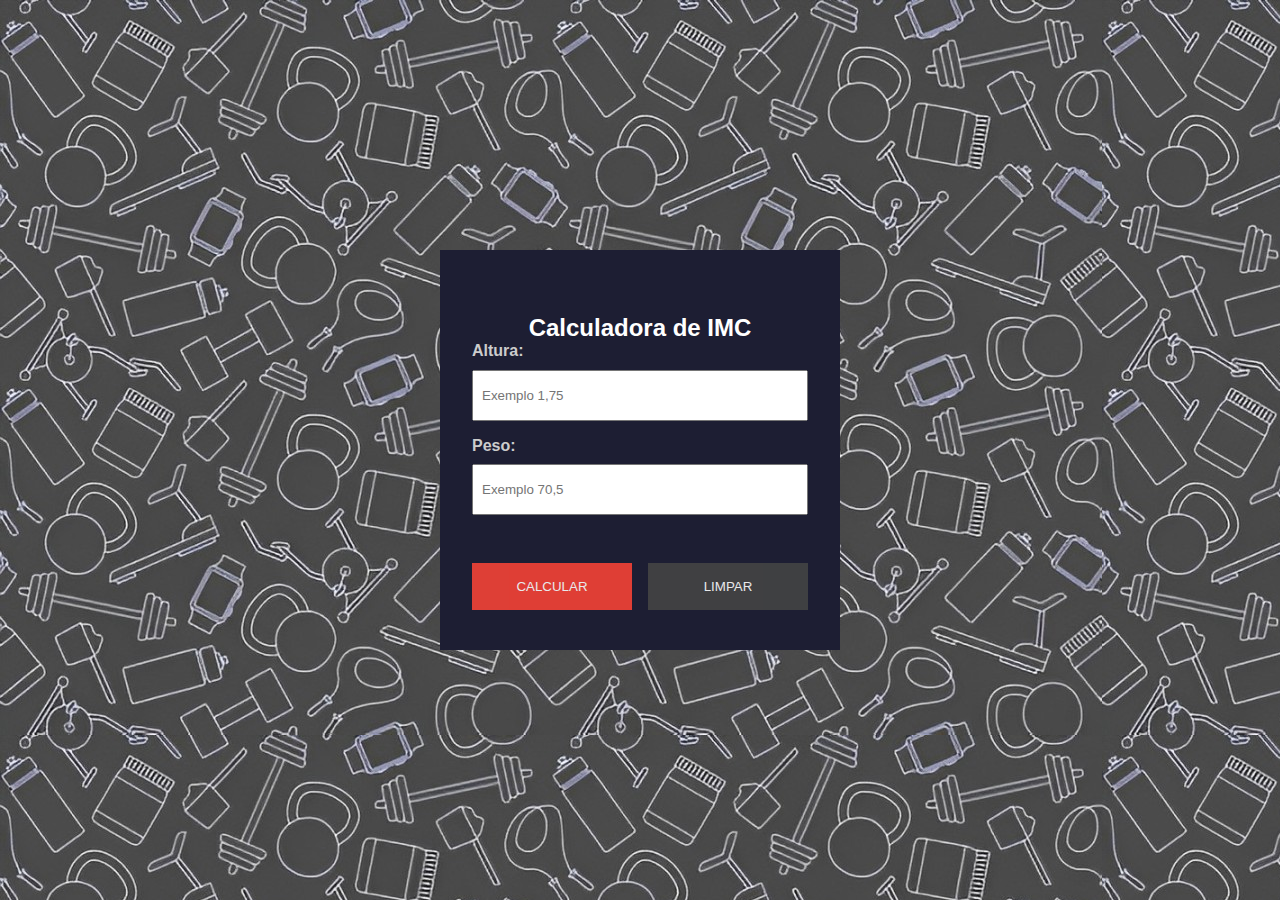
<file: IMC/imc.html>
<!DOCTYPE html>
<html lang="en">
<head>
    <meta charset="UTF-8">
    <meta name="viewport" content="width=device-width, initial-scale=1.0">
    <title>Calculadora de IMC</title>
    <link rel="stylesheet" href="css/style.css">
    <link rel="preconnect" href="https://fonts.googleapis.com">
    <link rel="preconnect" href="https://fonts.gstatic.com" crossorigin>
    <link href="https://fonts.googleapis.com/css2?family=Inter:wght@100..900&display=swap" rel="stylesheet">


    <script src="js/script.js" defer></script>
</head>
<body>
    <div class="container">
        <div id="calc-container" >
            <h2>Calculadora de IMC</h2>
            <form id="imc">
                <div class="form-inputs">
                    <div class="form-control">
                        <label for="height">Altura:</label>
                        <input type="text" name="height" id="height" placeholder="Exemplo 1,75">
                    </div>

                    <div class="form-control">
                        <label for="weight">Peso:</label>
                        <input type="text" name="weight" id="weight" placeholder="Exemplo 70,5">

                    </div>
                </div>

                <div class="action-control">
                    <button id="calc-btn">Calcular</button>
                    <button id="clear-btn">Limpar</button>
                </div>
            </form>
        </div>
        <div id="result-container"  class="hide">
            <p id="imc-number">Seu IMC: <span ></span></p>
            <p id="imc-info">Situação atual: <span ></span></p>
            <h3>Confira as classificações:</h3>
            <div id="imc-table">
                <div class="table-header">
                    <h4>IMC</h4>
                    <h4>Classificação</h4>
                    <h4>Obesidade</h4>
                </div>
            </div>
            <button id="back-btn">Voltar</button>
        </div>
    </div>
</body>
</html>
</file>
<file: IMC/css/style.css>
*{
    margin: 0;
    padding: 0;
    box-sizing: border-box;
    font-family: "Lato", sans-serif;
}

body{
    background-image: url(wallpaper.jpg);
    display: flex; /*Centralizar container */
    justify-content: center;
    align-items: center;
    min-height: 100vh;
    color: #fff;
}

.hide{
    display: none !important /*da prioridade */;
}

.container{
    min-width: 400px;
    min-height: 400px;
    background-color: #1d1e33;
    padding: 2rem;
}

/*IMC FORM */

#calc-container h2{
    text-align: center;
    margin-top: 2rem;
}

.form-inputs{
    display: flex;
    flex-direction: column;
    justify-content: space-between;
}

.form-control{
    display: flex;
    flex-direction: column;
    flex: 1;
    margin-bottom: 1rem;
}

.form-control label{
    font-weight: bold;
    margin-bottom: 0.6rem;
    color: #ccc;
}

.form-control input{
    padding: 1rem 0.5rem;
}

.action-control{
    display: flex;
    justify-content: space-between;
    margin-top: 2rem;
    gap: 1rem;
}

button{
    text-transform: uppercase;
    padding: 1rem 1.5rem;
    background-color: #f44236;
    border: none;
    color: #fff;
    cursor: pointer;
    opacity: 0.9;
    flex: 1;
}

button:hover{
    opacity: 1;
}

#clear-btn{
    background-color: #444;
}

/*Tabela*/
#result-container{
    text-align: center;
    display: flex;
    flex-direction: column;
}

#imc-number{
    font-size: 2.4rem;
    margin-bottom: 0.6rem;
}

#imc-info{
    font-size: 1.4rem;
    color: #ccc;

}

#result-container h3{
    margin-top: 1rem;
    color: #dfdfdf;
}

#imc-table{
    margin: 1.5rem 0;
    font-size: 0.8rem;
}

.table-header{
    font-weight: bold;
    color: #ccc;
}

.table-header,
.table-data{
    display: flex;
    justify-content: space-between;
    margin-bottom: 0.5rem;
    padding-bottom: 0.5rem;
    border-bottom: 1px solid #444;
    text-align: center;
}

.table-header h4,
.table-data p{
    flex: 1;
}

.table-header h4:nth-child(3),
.table-header p:nth-child(3){
    max-width: 80px;
}

#back-btn{
    align-self: center;
}

.good{
    color: #12db34;
}

.low{
    color: #dbce12;
}

.medium{
    color: #db6212;
}

.high{
    color: #db1912;
}
</file>
